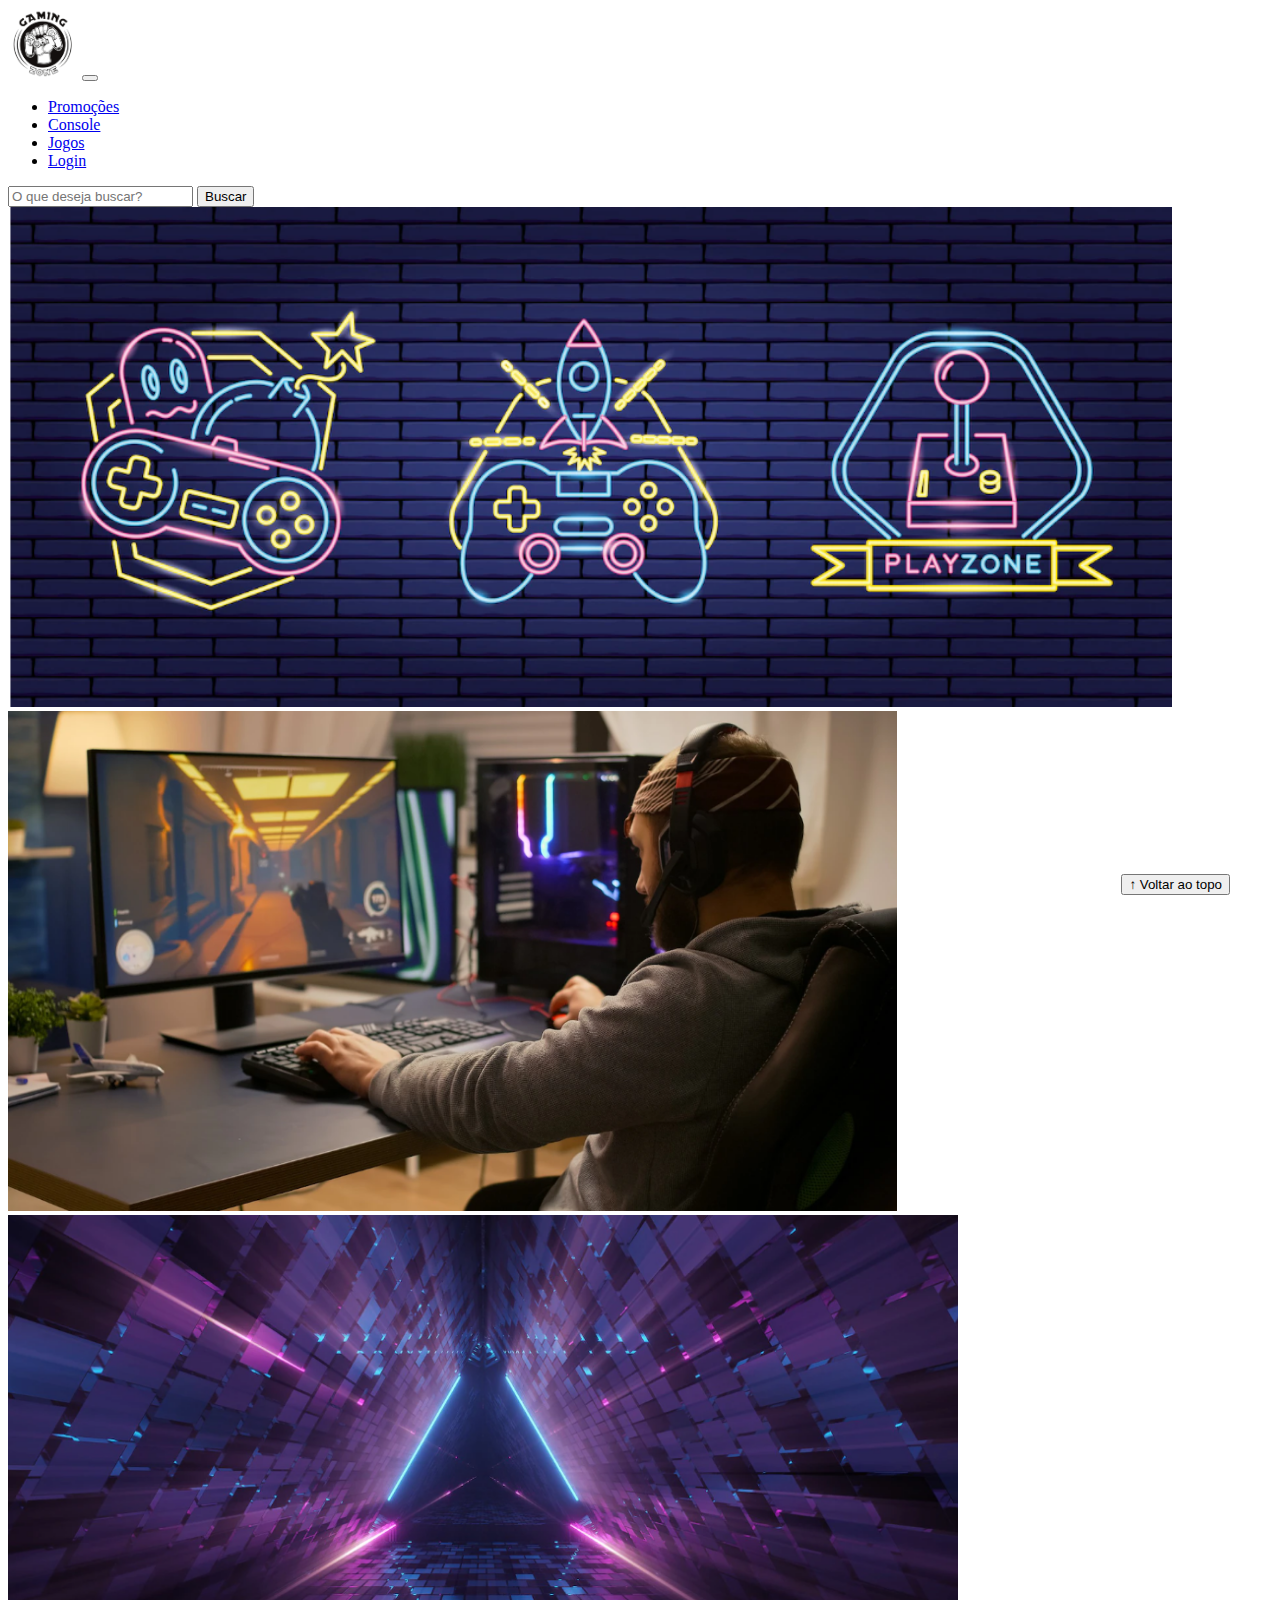
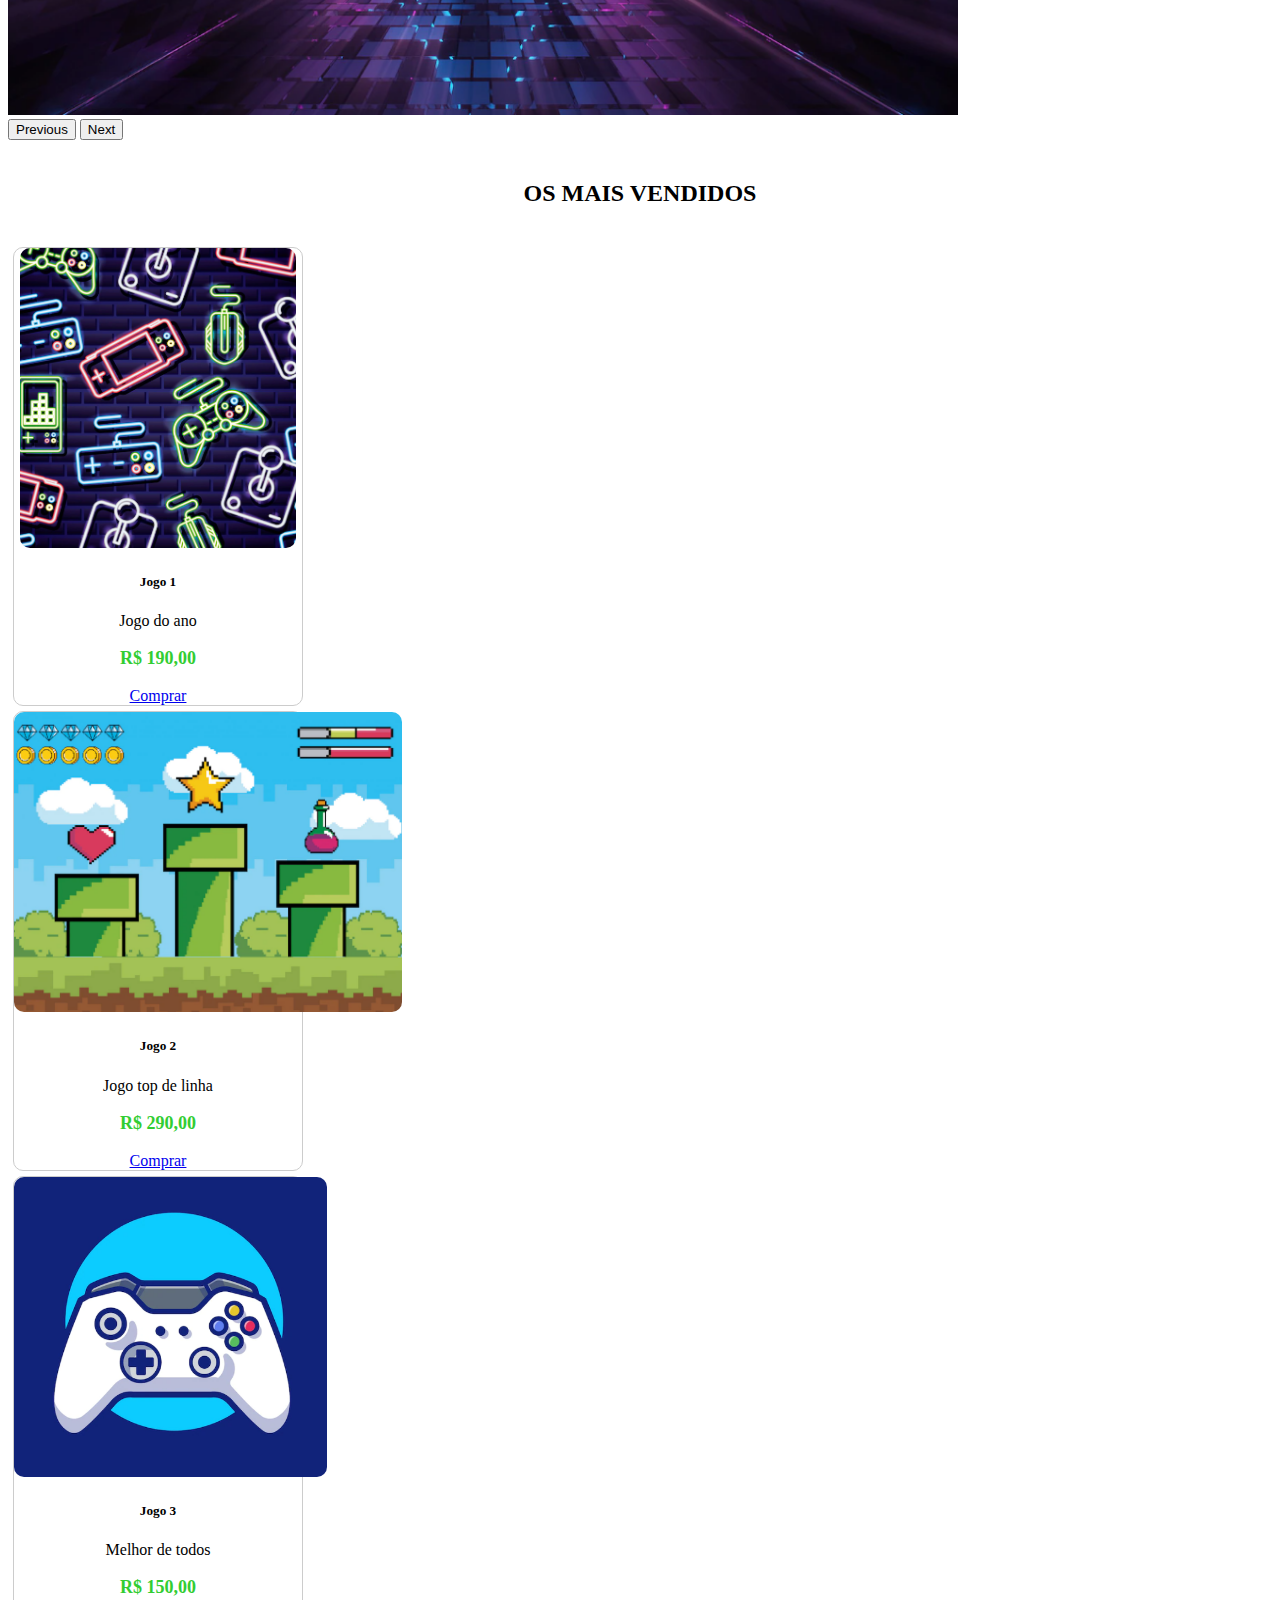
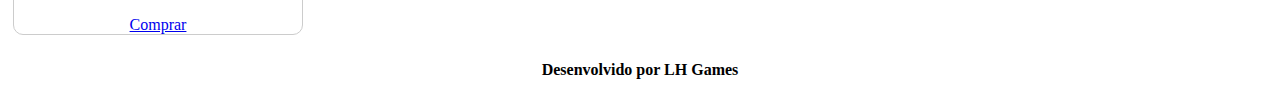
<file: index.html>
<!DOCTYPE html>
<html lang="pt-br">

<head>
    <meta charset="UTF-8">
    <meta http-equiv="X-UA-Compatible" content="IE=edge">
    <meta name="viewport" content="width=device-width, initial-scale=1.0">
    <title>LH Games</title>

    <link href="https://cdn.jsdelivr.net/npm/bootstrap@5.2.2/dist/css/bootstrap.min.css" rel="stylesheet"
        integrity="sha384-Zenh87qX5JnK2Jl0vWa8Ck2rdkQ2Bzep5IDxbcnCeuOxjzrPF/et3URy9Bv1WTRi" crossorigin="anonymous">
    <link rel="stylesheet" href="src/css/estilo.css">
</head>

<body>
    <header>
        <nav class="navbar navbar-expand-lg bg-body-tertiary">
            <div class="container-fluid">
                <a class="navbar-brand" href="index.html"><img src="src/images/logo.png" alt="Logo"></a>
                <button class="navbar-toggler" type="button" data-bs-toggle="collapse"
                    data-bs-target="#navbarSupportedContent" aria-controls="navbarSupportedContent"
                    aria-expanded="false" aria-label="Toggle navigation">
                    <span class="navbar-toggler-icon"></span>
                </button>
                <div class="collapse navbar-collapse" id="navbarSupportedContent">
                    <ul class="navbar-nav me-auto mb-2 mb-lg-0">
                        <li class="nav-item">
                            <a class="nav-link active" aria-current="page" href="#">Promoções</a>
                        </li>
                        <li class="nav-item">
                            <a class="nav-link" href="#">Console</a>
                        </li>
                        <li class="nav-item">
                            <a class="nav-link" href="#">Jogos</a>
                        </li>
                        <li class="nav-item">
                            <a class="nav-link" href="login.html">Login</a>
                        </li>
                    </ul>
                    <form class="d-flex" role="search">
                        <input class="form-control me-2" type="search" placeholder="O que deseja buscar?"
                            aria-label="Search">
                        <button class="btn btn-outline-success" type="submit">Buscar</button>
                    </form>
                </div>
            </div>
        </nav>
    </header>

    <main>
        <section id="section-banners" class="container-fluid">
            <div id="carouselExample" class="carousel slide">
                <div class="carousel-inner">
                    <div class="carousel-item active">
                        <img src="src/images/banner1.PNG" class="d-block w-100" alt="Venha comprar na nossa loja!">
                    </div>
                    <div class="carousel-item">
                        <img src="src/images/banner2.PNG" class="d-block w-100" alt="Promoção de produtos">
                    </div>
                    <div class="carousel-item">
                        <img src="src/images/banner3.PNG" class="d-block w-100" alt="Várias novidades de produtos">
                    </div>
                </div>
                <button class="carousel-control-prev" type="button" data-bs-target="#carouselExample"
                    data-bs-slide="prev">
                    <span class="carousel-control-prev-icon" aria-hidden="true"></span>
                    <span class="visually-hidden">Previous</span>
                </button>
                <button class="carousel-control-next" type="button" data-bs-target="#carouselExample"
                    data-bs-slide="next">
                    <span class="carousel-control-next-icon" aria-hidden="true"></span>
                    <span class="visually-hidden">Next</span>
                </button>
            </div>
        </section>

        <section id="section-vendidos" class="container-fluid">
            <h2>Os mais vendidos</h2>

            <div class="card-group">
                <div class="card" style="width: 18rem;">
                    <img src="src/images/jogo1.PNG" class="card-img-top" alt="Jogo de      aventura">
                    <div class="card-body">
                        <h5 class="card-title">Jogo 1</h5>
                        <p class="card-text">Jogo do ano</p>
                        <p class="preco">R$ 190,00</p>
                        <a href="#" class="btn btn-primary">Comprar</a>
                    </div>
                </div>

                <div class="card" style="width: 18rem;">
                    <img src="src/images/jogo2.PNG" class="card-img-top" alt="Jogo de      corrida">
                    <div class="card-body">
                        <h5 class="card-title">Jogo 2</h5>
                        <p class="card-text">Jogo top de linha</p>
                        <p class="preco">R$ 290,00</p>
                        <a href="#" class="btn btn-primary">Comprar</a>
                    </div>
                </div>

                <div class="card" style="width: 18rem;">
                    <img src="src/images/jogo3.PNG" class="card-img-top" alt="Melhor de todos">
                    <div class="card-body">
                        <h5 class="card-title">Jogo 3</h5>
                        <p class="card-text">Melhor de todos</p>
                        <p class="preco">R$ 150,00</p>
                        <a href="#" class="btn btn-primary">Comprar</a>
                    </div>
                </div>
            </div>
        </section>
    </main>

    <footer>
        <p>Desenvolvido por LH Games</p>
    </footer>

    <button id="voltar-topo" type="button" class="btn btn-outline-primary" onclick="topo()">&uarr; Voltar ao
        topo</button>

    <script src="src/js/script.js"></script>
    <script src="https://cdn.jsdelivr.net/npm/bootstrap@5.2.2/dist/js/bootstrap.bundle.min.js"
        integrity="sha384-OERcA2EqjJCMA+/3y+gxIOqMEjwtxJY7qPCqsdltbNJuaOe923+mo//f6V8Qbsw3"
        crossorigin="anonymous"></script>
</body>

</html>
</file>
<file: src/css/estilo.css>
/* cabeçalho */
header img {
    height: 70px;
    width: 70px;
}


/*Conteudo principal*/
main {
    min-height: 500px;
}


/*banner*/
#section-banners img {
    height: 500px;
}

/*Produtos vendidos*/
#section-vendidos {
    text-align: center;
}

#section-vendidos h2 {
    font-weight: bold;
    padding: 20px;
    text-transform: uppercase;
}

#section-vendidos img {
    height: 300px;
    border-radius: 10px;
}

#section-vendidos .card {
    margin: 5px;
    border: 1px solid #ccc;
    border-radius: 10px;
}

#section-vendidos .preco {
    color: limegreen;
    font-size: 18px;
    font-weight: bold;
}

/*Rodapé*/

footer {
    text-align: center;
}

footer p {
    font-weight: bold;
    padding: 10px;
}

/*Botão Voltar topo*/

#voltar-topo {
    position: fixed;
    bottom: 5px;
    right: 50px;
}

/* página de login  */

#section-login {
    margin-top: 100px;
}

#section-login h1 {
    text-align: center;
}

#section-login input {
    width: 100%;
}

/* Formulário de cadastro*/

#section-cadastro {
    padding: 5px;
    text-align: center;
    background-color: #fff;
}

#form-cadastrar {
    padding: 50px;
    display: none;
}
</file>
